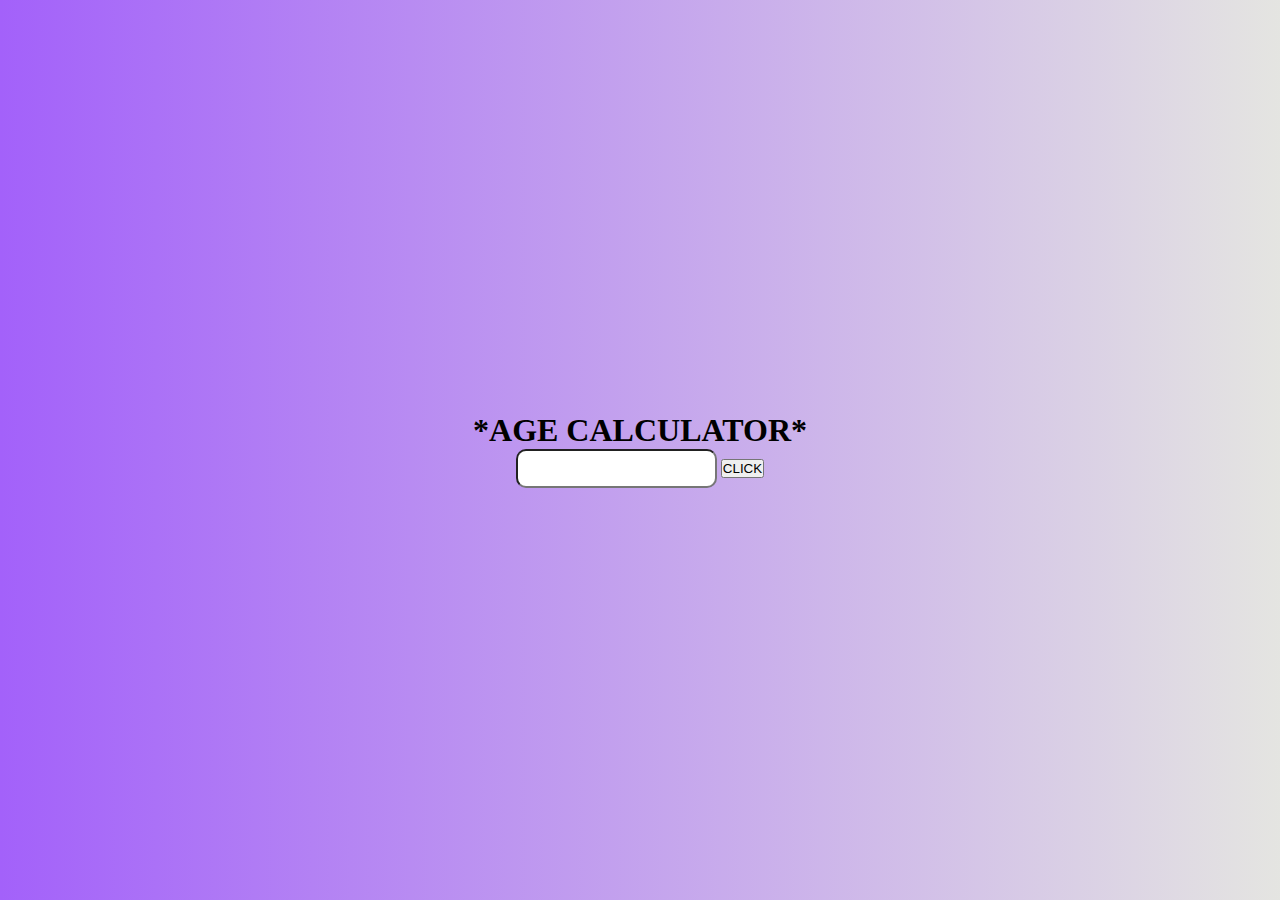
<file: bornyear/index.html>
<!DOCTYPE html>
<html lang="en">
<head>
    
    <title>age calculate</title>
    <meta charset="UTF-8"></link>
    <meta http-equiv="X-UA-Compatible" content="IE=edge">
    <meta name="viewport" content="width=device-width, initial-scale=1.0">
    <link rel="stylesheet" href="style.css">
</head>
<body>
    <h1>*AGE CALCULATOR*</h1>
    <div class="rightNav">

    <input type="number" name="search" id="calAge">
    <button class="btn btn-sm" onclick="calAge()">CLICK
        
<script src="age.js"></script>

</body>
</html>
</file>
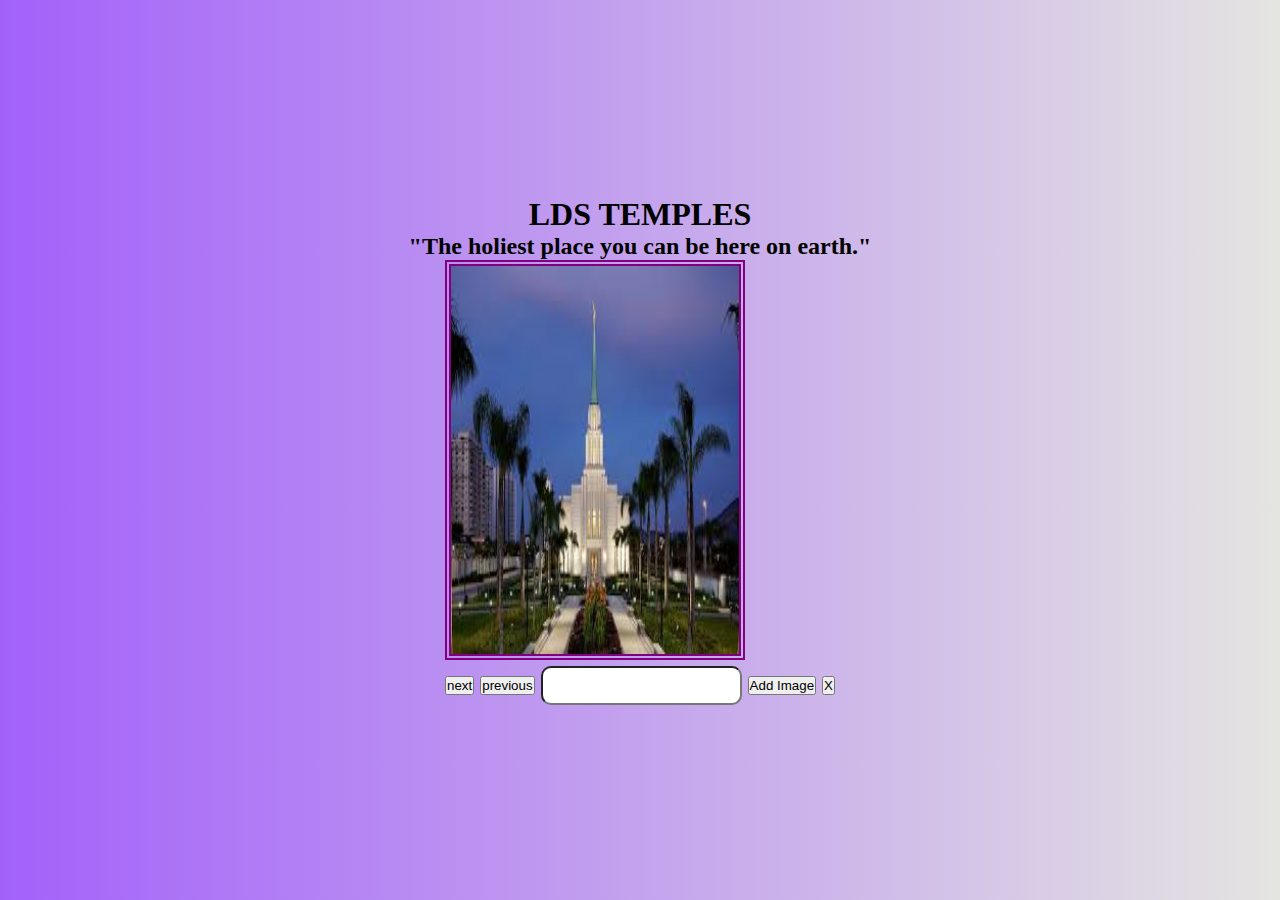
<file: image slider/index.html>
<!DOCTYPE html>
<html lang="en">
<head>
    <meta charset="UTF-8">
    <meta http-equiv="X-UA-Compatible" content="IE=edge">
    <meta name="viewport" content="width=device-width, initial-scale=1.0">
    <title>Image Slider</title>
    <link rel="stylesheet" href="stryle.css">
</head>
<h1> LDS TEMPLES <h1>
<h2>"The holiest place you can be here on earth."<h2>    
<body>
 
    <div class="slide_through">
    <img class="show_image"  alt="">

</div>
   <div>
     <button class="btn btn-sm" onclick="next()"> next</button>
     <button class="btn btn-sm" onclick="previous()"> previous</button>

     <input type="text" class="slides">
     <button class="sliders-btn submit" onclick="submit()">Add Image</button>
     <button onclick="removeImages()">X</button>
     </div>
</body>
<script src="sliders.js"></script>

</html>
</file>
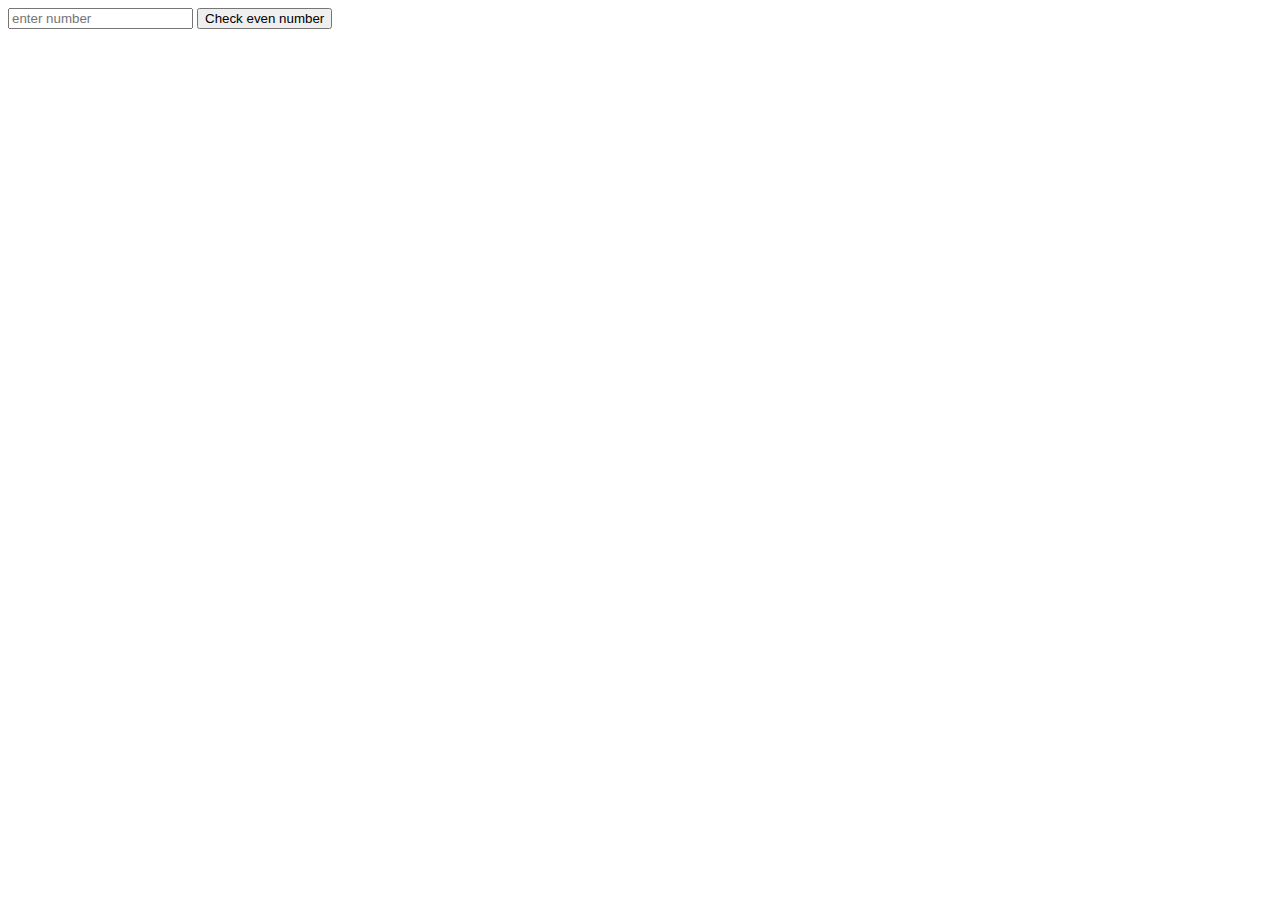
<file: mun.js/index.html>
<!DOCTYPE html>
<html lang="en">
<head>
    <meta charset="UTF-8">
    <meta http-equiv="X-UA-Compatible" content="IE=edge">
    <meta name="viewport" content="width=device-width, initial-scale=1.0">
    <title>Document</title>
</head>
<body>
    <input type="text" placeholder="enter number" name="number" id="evennumber"> 
<button class="btn btn-sm"  onclick="CheckEvenNumber()">Check even number</button>

 <script src="mun.js"></script>   
</body>
</html>
</file>
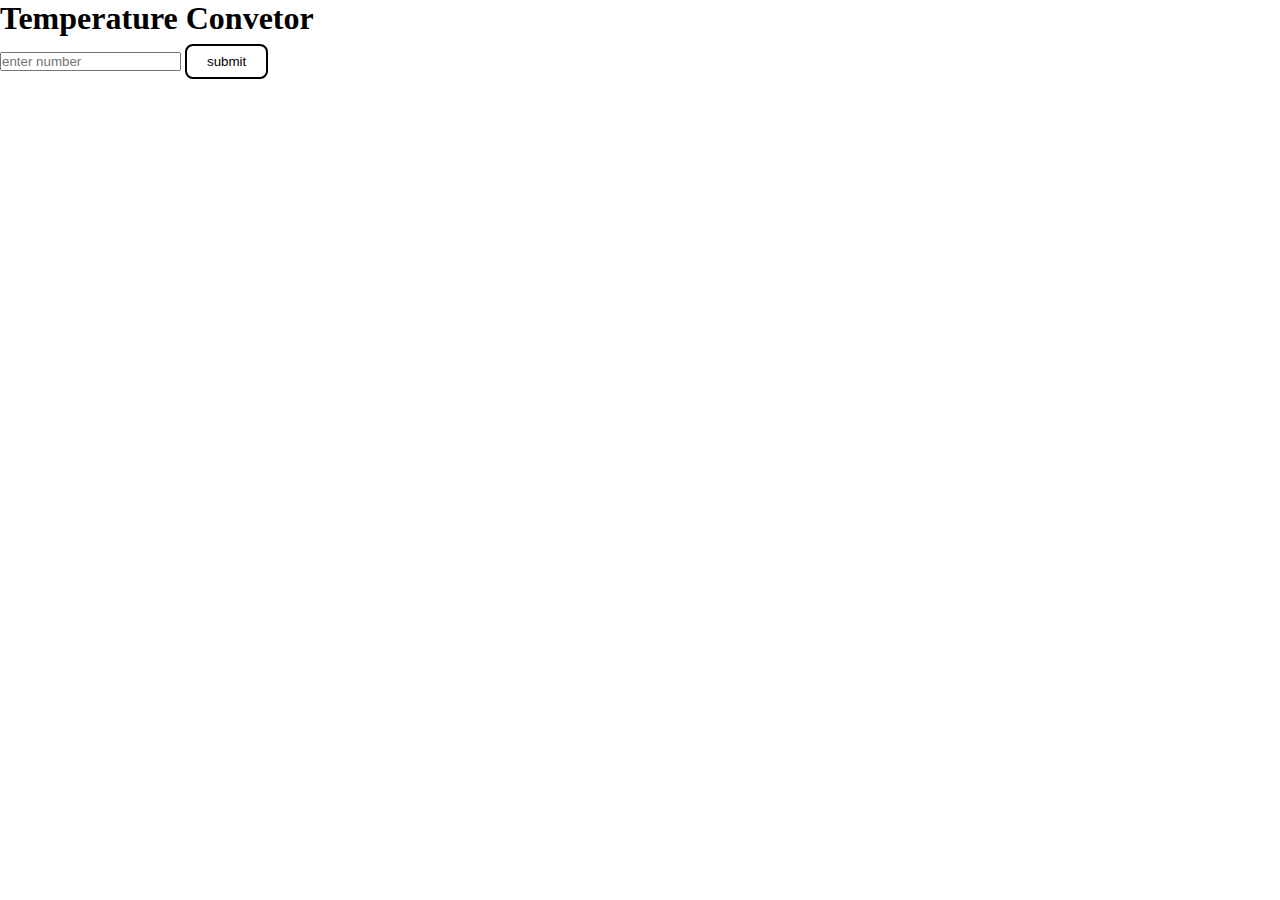
<file: Temperature convert/index.html>
<!DOCTYPE html>
<html lang="en">
<head>
    <meta charset="UTF-8">
    <meta http-equiv="X-UA-Compatible" content="IE=edge">
    <meta name="viewport" content="width=device-width, initial-scale=1.0">
    <title>Temperature convert</title>
    <link rel="stylesheet"href="style.css">
</head>
<h1>Temperature Convetor</h1>
<body>
    <div>

    <input type="text"placeholder="enter number"name="number"id="Fahrenheits">
    <button class="btn btn-sm"onclick="ConvertCtoF()">submit</button>

    </div>
    

    </div>
    <script src="convert.js"></script>
</body>
</html>
</file>
<file: bornyear/style.css>
* {
    
    margin :0 ;
    padding: 0;
    box-sizing: border-box;
}

h1{
    text-emphasis:middle;

}

content{
    padding:10px;
}

input{
    padding: 10px;;
    border-radius: 10px;
    outline: none;

}

body {
    background: rgb(250, 97, 212);
    background: linear-gradient(90deg, rgb(163, 97, 250) 0%, rgba(29, 31, 1, 0.116) 100%);
    display: flex;
    flex-direction:column ;
    justify-content: center;
    align-items:center;
    height:100vh ;
}
</file>
<file: image slider/stryle.css>
* {
    
    margin :0 ;
    padding: 0;
    box-sizing: border-box;
}

h1{
    text-emphasis:middle;

}

.show_image{
     width: 300px ;
     border: 6px double purple;
     height: 400px ;
}

content{
    padding:10px;
}

input{
    padding: 10px;;
    border-radius: 10px;
    outline: none;

}

body {
    background: rgb(250, 97, 212);
    background: linear-gradient(90deg, rgb(163, 97, 250) 0%, rgba(29, 31, 1, 0.116) 100%);
    display: flex;
    flex-direction:column ;
    justify-content: center;
    align-items:center;
    height:100vh ;
}
</file>
<file: Temperature convert/style.css>
* {
    margin: 0;
    padding: 0;
}  

.navbar {
display: flex;
align-items: center;
justify-content: center;
position: sticky;
top: 0;
cursor: pointer;
}

.background {
background:whitesmoke;
background-blend-mode: darken;
background-size:cover
} 


.nav-list li {
list-style: none;
padding: 26px 30px
}

.nav-list li a{
text-decoration: none;
color: black;
} 

.nav-list li a:hover {
color: black;
}

.rightnav {
width: 30%;
text-align: right;
}

#search {
padding: 5px;
font-size: 17px;
border: 2px solid grey;
border-radius: 9px;
}    

.body {
background: rgb(214,97,250);
background: linear-gradient(90deg, rgba(214,97,250,1) 0%, rgba(1,3,10,1) 100%);
}

.box-main {
 display: flex;
 justify-content: center;
 align-items: center;
 color:black;
 max-width: 80%;
 margin: auto;
 height: 80%;
}     

.firsthalf {
width: 100%;
display: flex;
flex-direction: column;
justify-content: center;
}

.secondhalf {
width: 30%;
}   

.secondhalf img {
width: 70%;
border: 4px solid white;
border-radius: 150px;
display: block;
margin: auto;
}
.text-big { 
font-family: 'Piazzolla', serif;
font-weight: bold;
font-size: 35px;
}   
.text-small { 
font-size: 18px;
}
.btn {
padding:8px 20px;
margin: 7px 0;
border: 2px solid black;
border-radius: 8px;
background: none;
color: black;
cursor: pointer;
}
</file>
